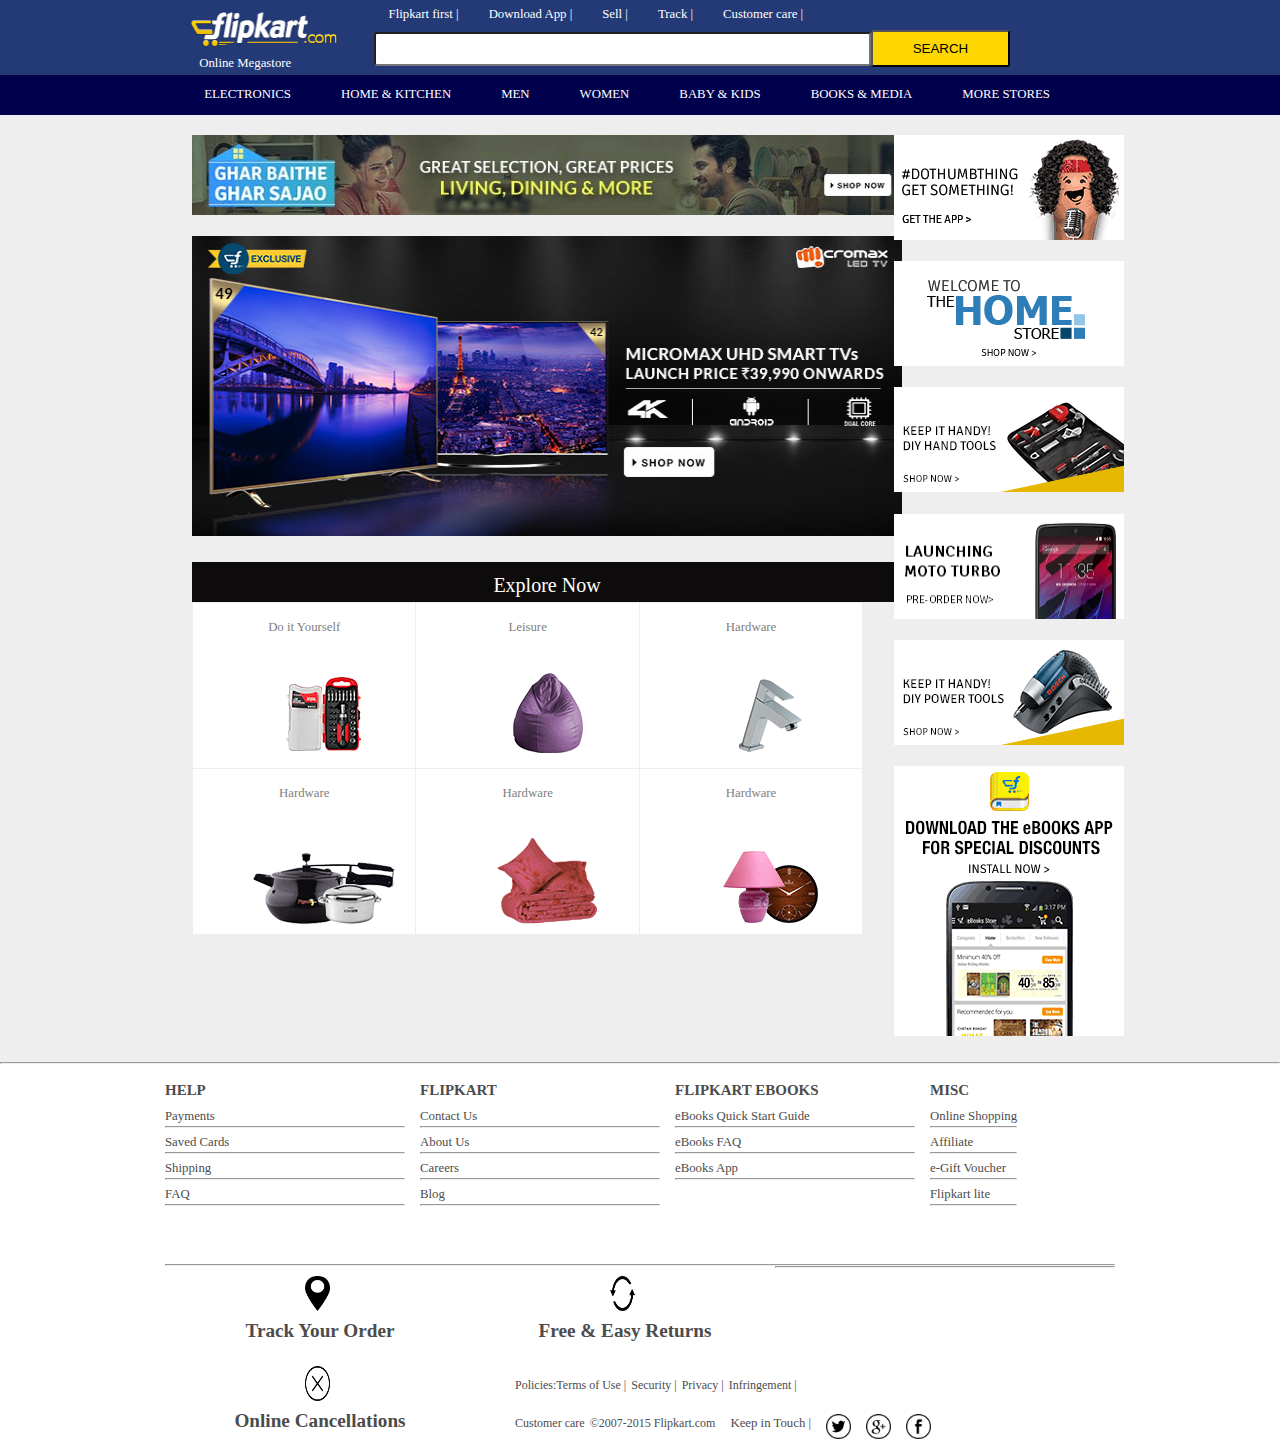
<file: index.html>
<!Doctype html>
<html>
<head>
	<title>Kart</title>
	<meta charset="utf-8">
	<link rel= "stylesheet" href ="style.css">
</head>
<body class="body">
	<div class="mainhead">
		<div class="upperHead">
			<div class="upperHeadContent">
				<div class="upperHeadContentleft">
						<img src ="img/flipkart.png" height="38" width="150"\></br>
						<a href="#">Online Megastore</a>
				</div>
				<div class="upperHeadContentright">
					<div class="upperHeadContentrightUp">
							<div class="navtab1"><ul>
										<li><a href='#'>Flipkart first   |</a></li>
			  							<li><a href='#'>Download App   |</a></li>
			  							<li><a href='#'>Sell   |</a></li>
			  							<li><a href='#'>Track   |</a></li>
			  							<li><a href='#'>Customer care   |</a></li>
							</ul></div>
				    </div>
				    <div class="upperHeadContentleftLow">
				    	<form>
				    		<table>
				    			<input type="text" id="box">
				    			<input type="button" id="submit" value="SEARCH">
				    		</table>
				    	</form>
				    </div>
				</div>
			</div>

		</div>
		
		<div class="nav">
			<div class="navtab"><ul>
				<li><a href='#'>ELECTRONICS</a></li>
			  	<li><a href='#'>HOME & KITCHEN</a></li>
			  	<li><a href='#'>MEN</a></li>
			  	<li><a href='#'>WOMEN</a></li>
			  	<li><a href='#'>BABY & KIDS</a></li>
			  	<li><a href='#'>BOOKS & MEDIA</a></li>
			  	<li><a href='#'>MORE STORES</a></li>
			</ul></div>
		</div>
	</div>
<div class="maincontent">
	<div class="maincontentleft">
		<div class ="strip">
			<img src ="img/strip.jpg" height="80" width="710"\>
		</div>
		<div class ="strip">
			<img src ="img/strip2.jpg" height="300" width="710"\>
		</div>
		<div class ="explore">
			<p class="exploreText">Explore Now</p>
		</div>
		<div class ="item">
			<div class="itemtext">
				<p>Do it Yourself</p>
			</div>
			<div class="itempic">
				<img src ="img/item1.png" height="100" width="150"\>
			</div>
		</div>
		<div class ="item">
			<div class="itemtext">
				<p>Leisure</p>
			</div>
			<div class="itempic">
				<img src ="img/item2.png" height="100" width="150"\>
			</div>
		</div>
		<div class ="item">
			<div class="itemtext">
				<p>Hardware</p>
			</div>
			<div class="itempic">
				<img src ="img/item3.png" height="100" width="150"\>
			</div>
		</div>
		<div class ="item">
			<div class="itemtext">
				<p>Hardware</p>
			</div>
			<div class="itempic">
				<img src ="img/item4.png" height="100" width="150"\>
			</div>
		</div>
		<div class ="item">
			<div class="itemtext">
				<p>Hardware</p>
			</div>
			<div class="itempic">
				<img src ="img/item5.png" height="100" width="150"\>
			</div>
		</div>
		<div class ="item">
			<div class="itemtext">
				<p>Hardware</p>
			</div>
			<div class="itempic">
				<img src ="img/item6.png" height="100" width="150"\>
			</div>
		</div>
		
	</div>
	<div class="maincontentright">
		<div class ="shop">
			<img src ="img/shop1.png" height="105" width="230"\>
		</div>
		<div class ="shop">
			<img src ="img/shop2.png" height="105" width="230"\>
		</div>
		<div class ="shop">
			<img src ="img/shop3.png" height="105" width="230"\>
		</div>
		<div class ="shop">
			<img src ="img/shop4.png" height="105" width="230"\>
		</div>
		<div class ="shop">
			<img src ="img/shop5.png" height="105" width="230"\>
		</div>
		<div class ="shop">
			<img src ="img/shop6.png" height="270" width="230"\>
		</div>
	</div>
</div>
	<footer class = "footer">
		<hr>
		<div class ="mainfooter">
			<div class="footerpart1">
				<h3>HELP</h3>
				<ul>
					<li><a href="#">Payments</a></li><hr>
					<li><a href="#">Saved Cards</a></li><hr>
					<li><a href="#">Shipping</a></li><hr>
					<li><a href="#">FAQ</a></li><hr>
				</ul>

			</div>
			<div class="footerpart2">
				<h3>FLIPKART</h3>
				<ul>
					<li><a href="#">Contact Us</a></li><hr>
					<li><a href="#">About Us</a></li><hr>
					<li><a href="#">Careers</a></li><hr>
					<li><a href="#">Blog</a></li><hr>
				</ul>

			</div>
			<div class="footerpart3">
				<h3>FLIPKART EBOOKS</h3>
				<ul>
					<li><a href="#">eBooks Quick Start Guide</a></li><hr>
					<li><a href="#">eBooks FAQ</a></li><hr>
					<li><a href="#">eBooks App</a></li><hr>
				</ul>

			</div>
			<div class="footerpart4">
				<h3>MISC</h3>
				<ul>
					<li><a href="#">Online Shopping</a></li><hr>
					<li><a href="#">Affiliate</a></li><hr>
					<li><a href="#">e-Gift Voucher</a></li><hr>
					<li><a href="#">Flipkart lite</a></li><hr>
				</ul>

			</div>
		</div>

		<div class="footerlower">
				<hr>
				<div class="track">
				<img src ="img/track.png" height="35" width="25"\>
				<h2>Track Your Order</h2>
				</div>
				<div class="return">
				<img src ="img/return.png" height="35" width="25"\>
				<h2>Free & Easy Returns</h2>
				</div>
				<div class="cancel">
				<img src ="img/cancel.png" height="35" width="25"\>
				<h2>Online Cancellations</h2>
				</div>
				<hr>
				<div class="leftfoot">
				<ul>
					<li><a href='#'>Policies:Terms of Use   |</a></li>
				  	<li><a href='#'>Security   |</a></li>
				  	<li><a href='#'>Privacy   |</a></li>
				  	<li><a href='#'>Infringement   |</a></li>
				  	<li><a href='#'>Customer care </a></li>
				  	<li><a href='#'>&copy2007-2015 Flipkart.com</a></li>
				</ul></div>
				
				<div class="rightfoot">
					<ul>
					<li><a href='#'>Keep in Touch |</a></li>
					<li><a href='#'><img src ="img/twitter.png" height="25" width="25"\></a></li>
					<li><a href='#'><img src ="img/google-plus.png" height="25" width="25"\></a></li>
					<li><a href='#'><img src ="img/facebook.png" height="25" width="25"\></a></li>
					</ul>
				</div>

		</div>
		

	</footer>
</body>
</html>
</file>
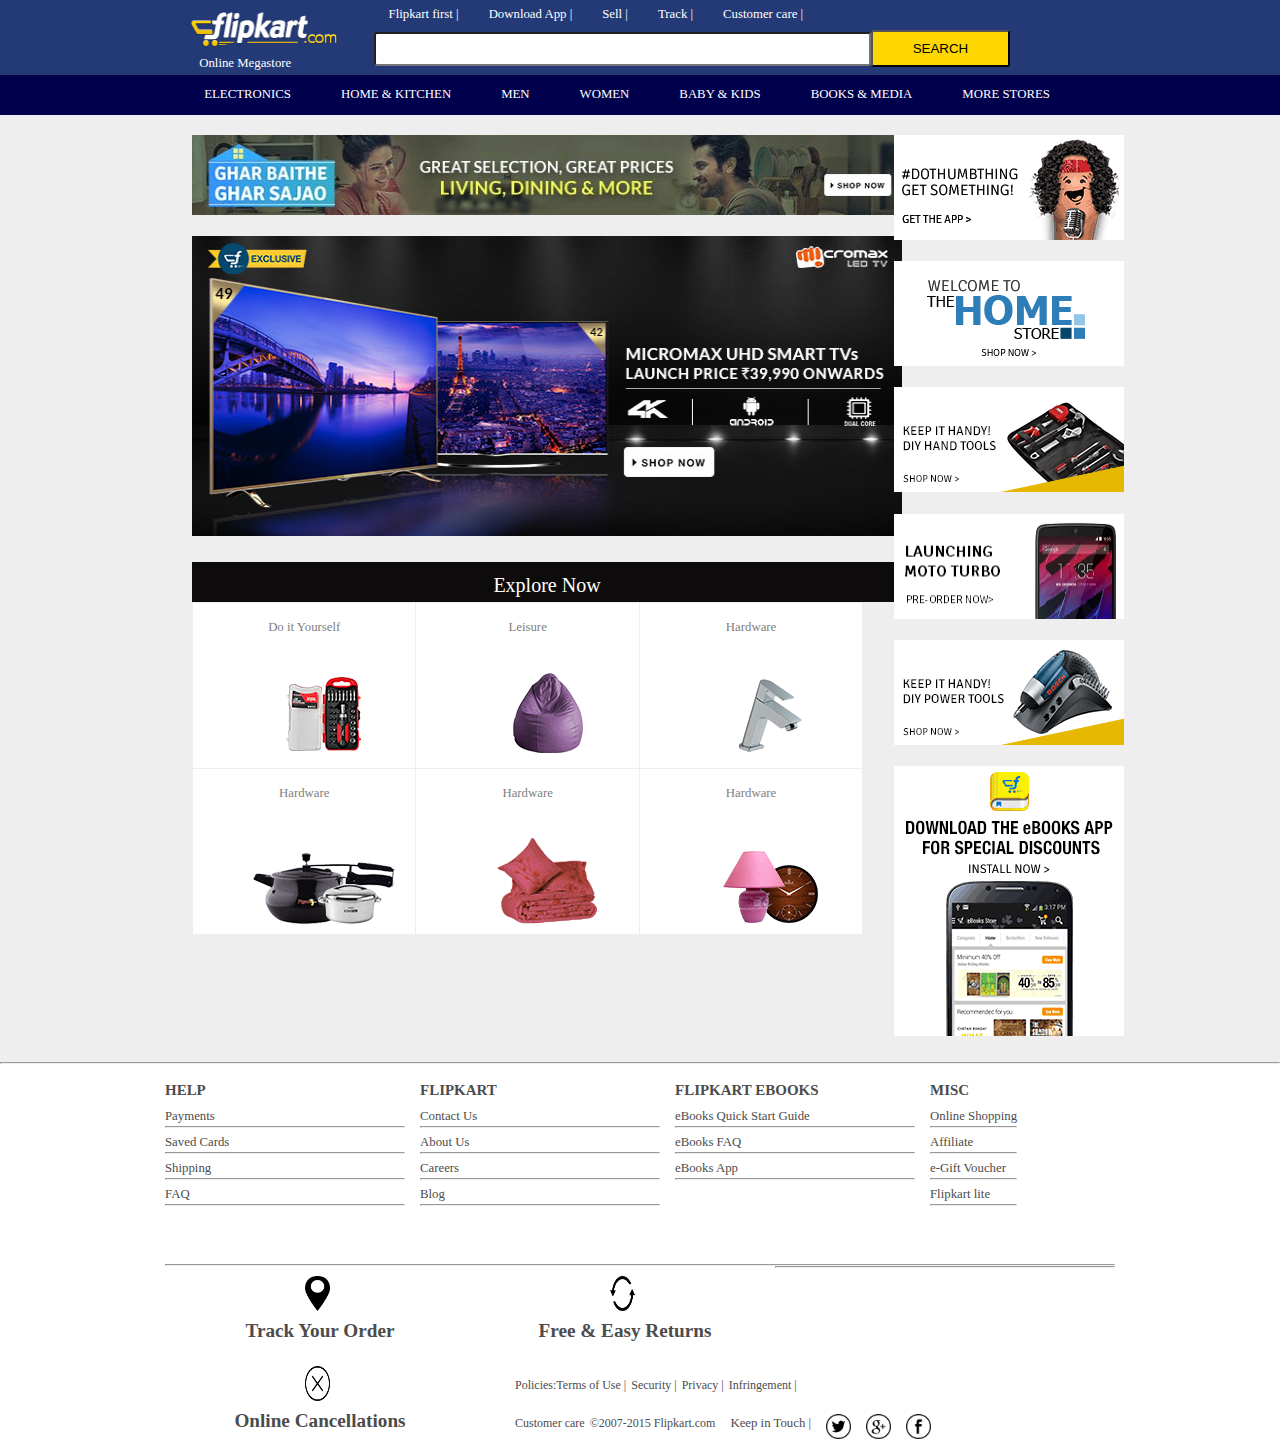
<file: contact.html>
<!Doctype html>
<html>
<!-- This file is similar to index file -->
<head>
	<title>Kart</title>
	<meta charset="utf-8">
	<link rel= "stylesheet" href ="style.css">
</head>
<body class="body">
	<div class="mainhead">
		<div class="upperHead">
			<div class="upperHeadContent">
				<div class="upperHeadContentleft">
						<img src ="img/flipkart.png" height="38" width="150"\></br>
						<a href="#">Online Megastore</a>
				</div>
				<div class="upperHeadContentright">
					<div class="upperHeadContentrightUp">
							<div class="navtab1"><ul>
										<li><a href='#'>Flipkart first   |</a></li>
			  							<li><a href='#'>Download App   |</a></li>
			  							<li><a href='#'>Sell   |</a></li>
			  							<li><a href='#'>Track   |</a></li>
			  							<li><a href='#'>Customer care   |</a></li>
							</ul></div>
				    </div>
				    <div class="upperHeadContentleftLow">
				    	<form>
				    		<table>
				    			<input type="text" id="box">
				    			<input type="button" id="submit" value="SEARCH">
				    		</table>
				    	</form>
				    </div>
				</div>
			</div>

		</div>
		
		<div class="nav">
			<div class="navtab"><ul>
				<li><a href='#'>ELECTRONICS</a></li>
			  	<li><a href='#'>HOME & KITCHEN</a></li>
			  	<li><a href='#'>MEN</a></li>
			  	<li><a href='#'>WOMEN</a></li>
			  	<li><a href='#'>BABY & KIDS</a></li>
			  	<li><a href='#'>BOOKS & MEDIA</a></li>
			  	<li><a href='#'>MORE STORES</a></li>
			</ul></div>
		</div>
	</div>
<div class="maincontent">
	<div class="maincontentleft">
		<div class ="strip">
			<img src ="img/strip.jpg" height="80" width="710"\>
		</div>
		<div class ="strip">
			<img src ="img/strip2.jpg" height="300" width="710"\>
		</div>
		<div class ="explore">
			<p class="exploreText">Explore Now</p>
		</div>
		<div class ="item">
			<div class="itemtext">
				<p>Do it Yourself</p>
			</div>
			<div class="itempic">
				<img src ="img/item1.png" height="100" width="150"\>
			</div>
		</div>
		<div class ="item">
			<div class="itemtext">
				<p>Leisure</p>
			</div>
			<div class="itempic">
				<img src ="img/item2.png" height="100" width="150"\>
			</div>
		</div>
		<div class ="item">
			<div class="itemtext">
				<p>Hardware</p>
			</div>
			<div class="itempic">
				<img src ="img/item3.png" height="100" width="150"\>
			</div>
		</div>
		<div class ="item">
			<div class="itemtext">
				<p>Hardware</p>
			</div>
			<div class="itempic">
				<img src ="img/item4.png" height="100" width="150"\>
			</div>
		</div>
		<div class ="item">
			<div class="itemtext">
				<p>Hardware</p>
			</div>
			<div class="itempic">
				<img src ="img/item5.png" height="100" width="150"\>
			</div>
		</div>
		<div class ="item">
			<div class="itemtext">
				<p>Hardware</p>
			</div>
			<div class="itempic">
				<img src ="img/item6.png" height="100" width="150"\>
			</div>
		</div>
		
	</div>
	<div class="maincontentright">
		<div class ="shop">
			<img src ="img/shop1.png" height="105" width="230"\>
		</div>
		<div class ="shop">
			<img src ="img/shop2.png" height="105" width="230"\>
		</div>
		<div class ="shop">
			<img src ="img/shop3.png" height="105" width="230"\>
		</div>
		<div class ="shop">
			<img src ="img/shop4.png" height="105" width="230"\>
		</div>
		<div class ="shop">
			<img src ="img/shop5.png" height="105" width="230"\>
		</div>
		<div class ="shop">
			<img src ="img/shop6.png" height="270" width="230"\>
		</div>
	</div>
</div>
	<footer class = "footer">
		<hr>
		<div class ="mainfooter">
			<div class="footerpart1">
				<h3>HELP</h3>
				<ul>
					<li><a href="#">Payments</a></li><hr>
					<li><a href="#">Saved Cards</a></li><hr>
					<li><a href="#">Shipping</a></li><hr>
					<li><a href="#">FAQ</a></li><hr>
				</ul>

			</div>
			<div class="footerpart2">
				<h3>FLIPKART</h3>
				<ul>
					<li><a href="#">Contact Us</a></li><hr>
					<li><a href="#">About Us</a></li><hr>
					<li><a href="#">Careers</a></li><hr>
					<li><a href="#">Blog</a></li><hr>
				</ul>

			</div>
			<div class="footerpart3">
				<h3>FLIPKART EBOOKS</h3>
				<ul>
					<li><a href="#">eBooks Quick Start Guide</a></li><hr>
					<li><a href="#">eBooks FAQ</a></li><hr>
					<li><a href="#">eBooks App</a></li><hr>
				</ul>

			</div>
			<div class="footerpart4">
				<h3>MISC</h3>
				<ul>
					<li><a href="#">Online Shopping</a></li><hr>
					<li><a href="#">Affiliate</a></li><hr>
					<li><a href="#">e-Gift Voucher</a></li><hr>
					<li><a href="#">Flipkart lite</a></li><hr>
				</ul>

			</div>
		</div>

		<div class="footerlower">
				<hr>
				<div class="track">
				<img src ="img/track.png" height="35" width="25"\>
				<h2>Track Your Order</h2>
				</div>
				<div class="return">
				<img src ="img/return.png" height="35" width="25"\>
				<h2>Free & Easy Returns</h2>
				</div>
				<div class="cancel">
				<img src ="img/cancel.png" height="35" width="25"\>
				<h2>Online Cancellations</h2>
				</div>
				<hr>
				<div class="leftfoot">
				<ul>
					<li><a href='#'>Policies:Terms of Use   |</a></li>
				  	<li><a href='#'>Security   |</a></li>
				  	<li><a href='#'>Privacy   |</a></li>
				  	<li><a href='#'>Infringement   |</a></li>
				  	<li><a href='#'>Customer care </a></li>
				  	<li><a href='#'>&copy2007-2015 Flipkart.com</a></li>
				</ul></div>
				
				<div class="rightfoot">
					<ul>
					<li><a href='#'>Keep in Touch |</a></li>
					<li><a href='#'><img src ="img/twitter.png" height="25" width="25"\></a></li>
					<li><a href='#'><img src ="img/google-plus.png" height="25" width="25"\></a></li>
					<li><a href='#'><img src ="img/facebook.png" height="25" width="25"\></a></li>
					</ul>
				</div>

		</div>
		

	</footer>
</body>
</html>
</file>
<file: style.css>
*{
	margin:0px;
	padding:0px;
}

.body{
	background-color: #eeeeee;
	font-size:80%;
	font-family: 'Lucida Sans Unicode';
	line-height:1.5;
	height: 100%;
	position: relative;
}

.mainhead{
	background-color: #233a77;
	height: 115px;
	width:100%;
	margin:0px;
	padding: 0;
	position: fixed;
}

.upperHead{
	height: 75px;
	
}

.upperHeadContent{
	width:72%;
	clear:both;
	margin:0 auto;
	background-color: #fff;

}

.upperHeadContentleft{
	width:20%;
	height:75px;
	float:left;
	margin-top:10px;
	margin-left: 10px;
}

.upperHeadContentleft a:link,.upperHeadContentleft a:visited{
	padding-bottom: 10px;
	color:#fff;
	padding-left: 10px;
	margin-top: 0px;
}
.upperHeadContentleft a:hover{
	color:#008080;
}

.upperHeadContentright{
	width:75%;
	float: left;
}

.upperHeadContentrightUp{
	height:25px;
	width: 100%;
	float:left;
}

.upperHeadContentleftLow{
	height: 50px;
	width: 100%;
	float: left;
}

#box{
	width:70%;
	height:30px;
	padding-left:10px;
	border-radius: 3px; 
	display: inline;
	margin-bottom: 2px;
}

#submit{
	width:20%;
	height:37px;
	border-radius: 3px; 
	background-color: #ffd700;
	display: inline;
	margin-top: 5px;
}

a{
	text-decoration:none;
}

a:link{
	color: #4c4c4c;
}

a:hover,a:visited{
	color: #808080;
}

.nav{
	width: 100%;
	height: 40px;
	background-color: #00004c;
}

.navtab{
	width:72%;
	clear:both;
	margin: 0 auto;
}

.navtab ul{
	list-style:none;
}

.navtab ul li{
	float:left;
	display:inline;

}

.navtab a:link, .navtab a:visited{
	color:#fff;
	display:inline-block;
	padding: 0px 25px;
	height: 20px;
	}

.navtab .active a:link,
.navtab .active a:visited,
.navtab  a:hover,
.navtab a:active{
	/*background-color:#fff;*/
	text-shadow:none;
	color: #808080;
}

.navtab1 ul{
	list-style:none;
}

.navtab1 ul li{
	float:left;
	display:inline;

}

.navtab1 a:link, .navtab a:visited{
	color:#fff;
	display:inline-block;
	padding: 0px 15px;
	height: 20px;
	padding-top: 5px;
	}

.navtab1 .active a:link,
.navtab1 .active a:visited,
.navtab1  a:hover,
.navtab1 a:active{
	text-shadow:none;
	color: #808080;
}

.maincontent{
	width:70%;
	margin:0 auto;
	clear: both;
	padding-top: 120px;

}

.maincontentleft{
	float: left;
	margin-right: 15px;
	display: block;
	width:75%;
}

.maincontentright{
	float: left;
	margin-left: 15px;
	display: block;
	width:20%;
}

.strip{
	margin-top: 15px;
	box-shadow: 0px 0px 0px #888888;
	-webkit-box-shadow: 0px 0px 0px #888888;
	-moz-box-shadow: 0px 0px 0px #888888;
}

.shop{
	margin-top: 15px;
	float: left;
	box-shadow: 0px 0px 0px #888888;
	-webkit-box-shadow: 0px 0px 0px #888888;
	-moz-box-shadow: 0px 0px 0px #888888;
}

.explore{
	margin-top: 20px;
	background-color: #0d0b0b;
	color: #fff;
	font-size: 20px;
	width: 710px;
	height: 40px;
}

.exploreText{
	margin: 9px;
	text-align: center;
	padding-top: 8px;
}

.item{
	width:33.10%;
	background-color: #ffffff;
	float: left;
	margin-left: 1px;
	height:150px;
	text-align: center;
	padding-top: 15px;
	color:#808080;
	font-size: 100%;
	margin-top: 1px;
}


.itempic{
	margin:0 auto;
	width:50%;
	clear:both;
	margin-top: 25px;
}

.footer{
	margin-top: 20px;
	width: 100%;
	background-color: #fff;
	
	display: block;
	position:relative;
	bottom: 0;
	left: 0;
	float: left;
}

.mainfooter{
	width:75%;
	color:#4c4c4c;
	clear: both;
	margin: 0 auto;
	height:200px;
}

.footerpart1{
	width:25%;
	float: left;
	margin-left: 5px;
	margin-top: 15px;

}

.footerpart2{
	width:25%;
	float: left;
	margin-left: 15px;
	margin-top: 15px;
}
.footerpart3{
	width:25%;
	float: left;
	margin-left: 15px;
	margin-top: 15px;
}
.footerpart4{
	width:25;
	float: left;
	margin-left:15px;
	margin-top: 15px;
}

.footer ul{
	list-style:none;
}

.footer ul li{
	margin-top:5px;
}

.footerlower{
	width: :75%;
	clear: both;
	margin-left:165px;
	margin-right:165px;
	height: 75px;
	color:#4c4c4c;
}

.footerlower h2{
	margin-left: 5px;
	position: inline;
	text-align: center;
}

.track{
	width:30%;
	padding: 10px;
	display: inline;
	float: left;
	text-align: center;
}
.return{
	width:30%;
	padding: 10px;
	display: inline;
	float: left;
	text-align: center;
}
.cancel{
	width:30%;
	padding: 10px;
	display: inline;
	float: left;
	margin-right: 40px;
	text-align: center;
}

.leftfoot{
	width:70%;
}

.leftfoot ul{
	list-style:none;
}

.leftfoot ul li{
	float:left;
	display:inline;
	margin-top: 20px;
	padding-left: 5px;
	font-size: 12px;
}

.copy{
	margin-left: 10px;
}

.rightfoot{
	width: 30%;
	float: left;
}
.rightfoot ul{
	list-style:none;
}

.rightfoot ul li{
	float:left;
	display:inline;
	margin-top: 20px;
	padding-left: 15px;
	text-align: right;
}
</file>
